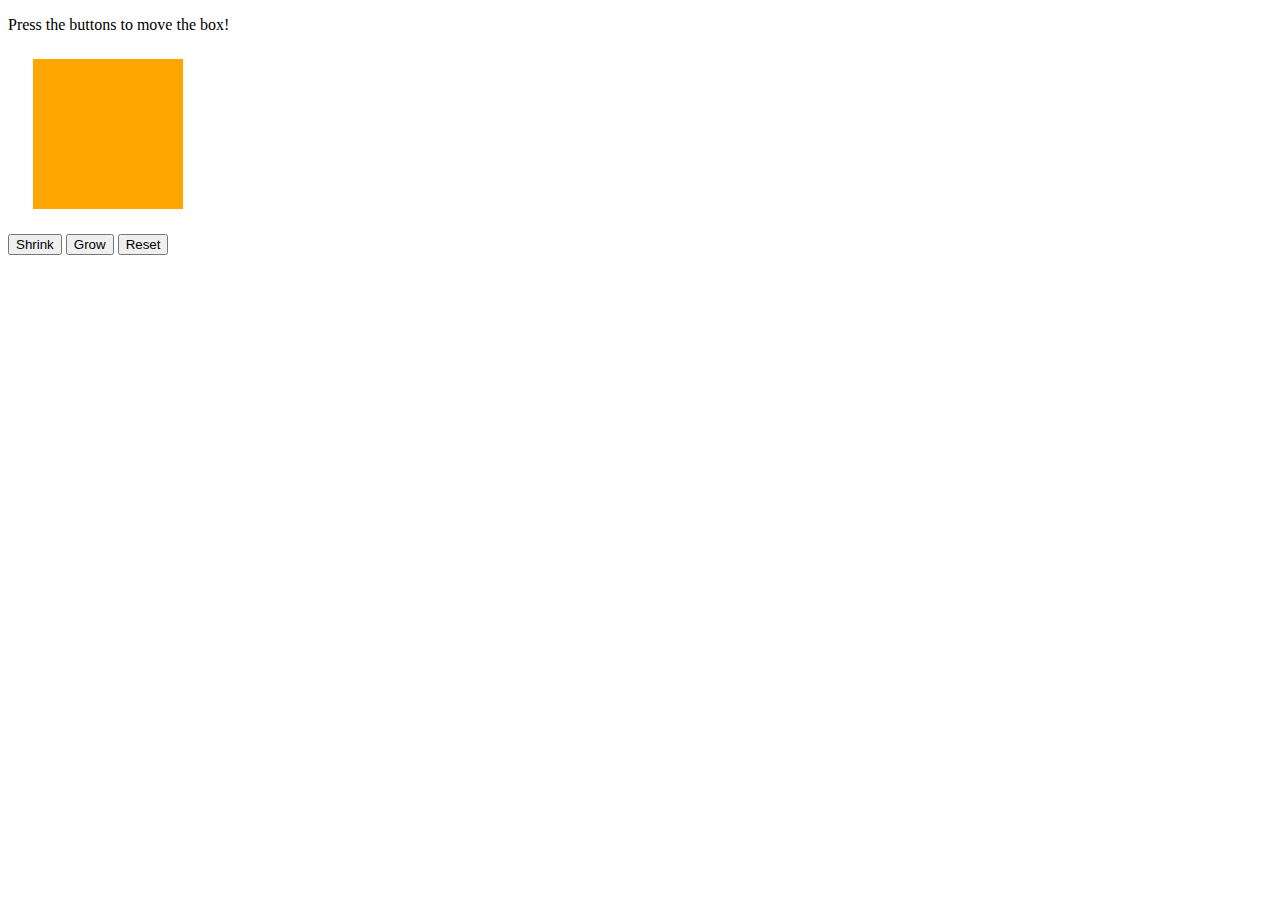
<file: Mod6-JavaScript Basic/index.html>
<!DOCTYPE html>
<html>
<head>
    <title>Jiggle Into JavaScript</title>
</head>
<body>

    <p>Press the buttons to move the box!</p>

    <div id="box" style="height:150px; width:150px; background-color:orange; margin:25px"></div>

    <button id="shrinkBtn">Shrink</button>
    <button id="growBtn">Grow</button>
    <button id="resetBtn">Reset</button>

    <script type="text/javascript">

        document.getElementById("shrinkBtn").addEventListener("click", function(){

            document.getElementById("box").style.height = "25px";

        });

        document.getElementById("growBtn").addEventListener("click", function(){

            document.getElementById("box").style.height = "250px";

        });

        document.getElementById("resetBtn").addEventListener("click", function(){

            document.getElementById("box").style.height = "150px";

        });

    </script>

</body>
</html>
</file>
